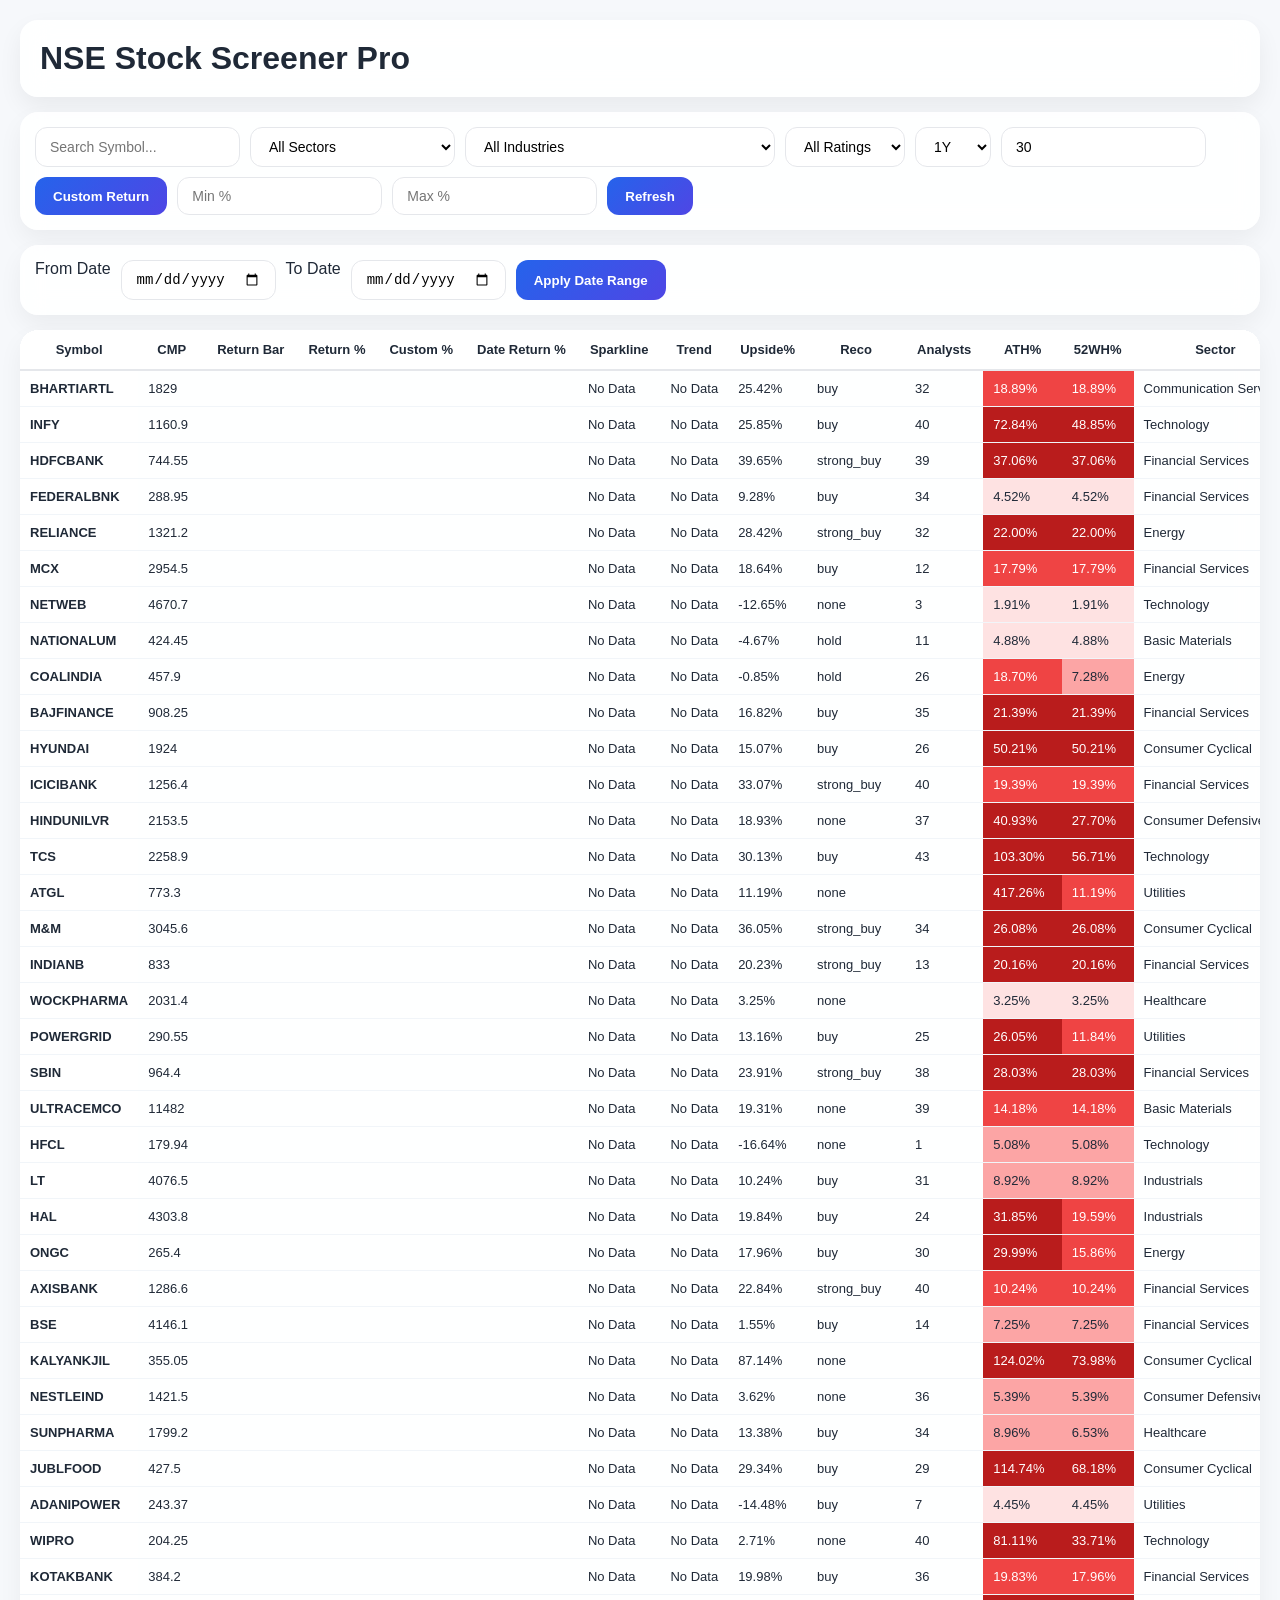
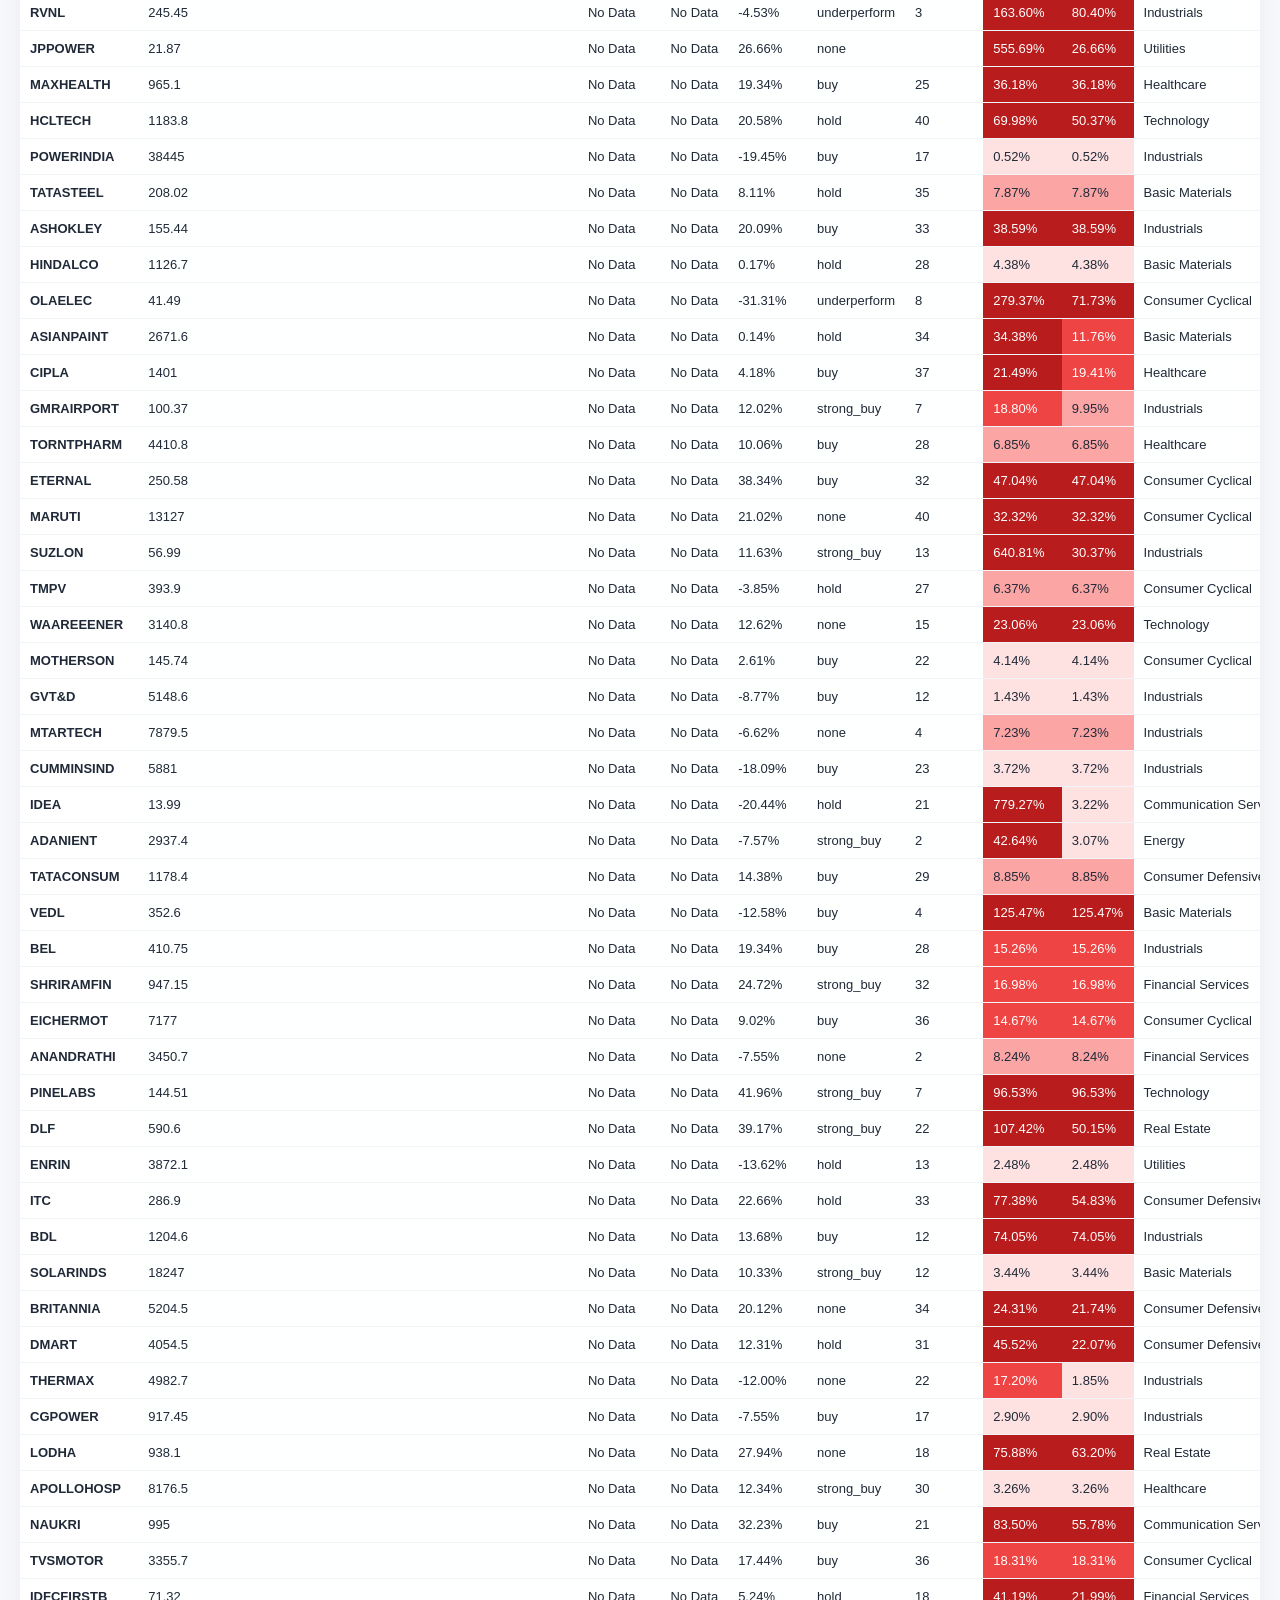
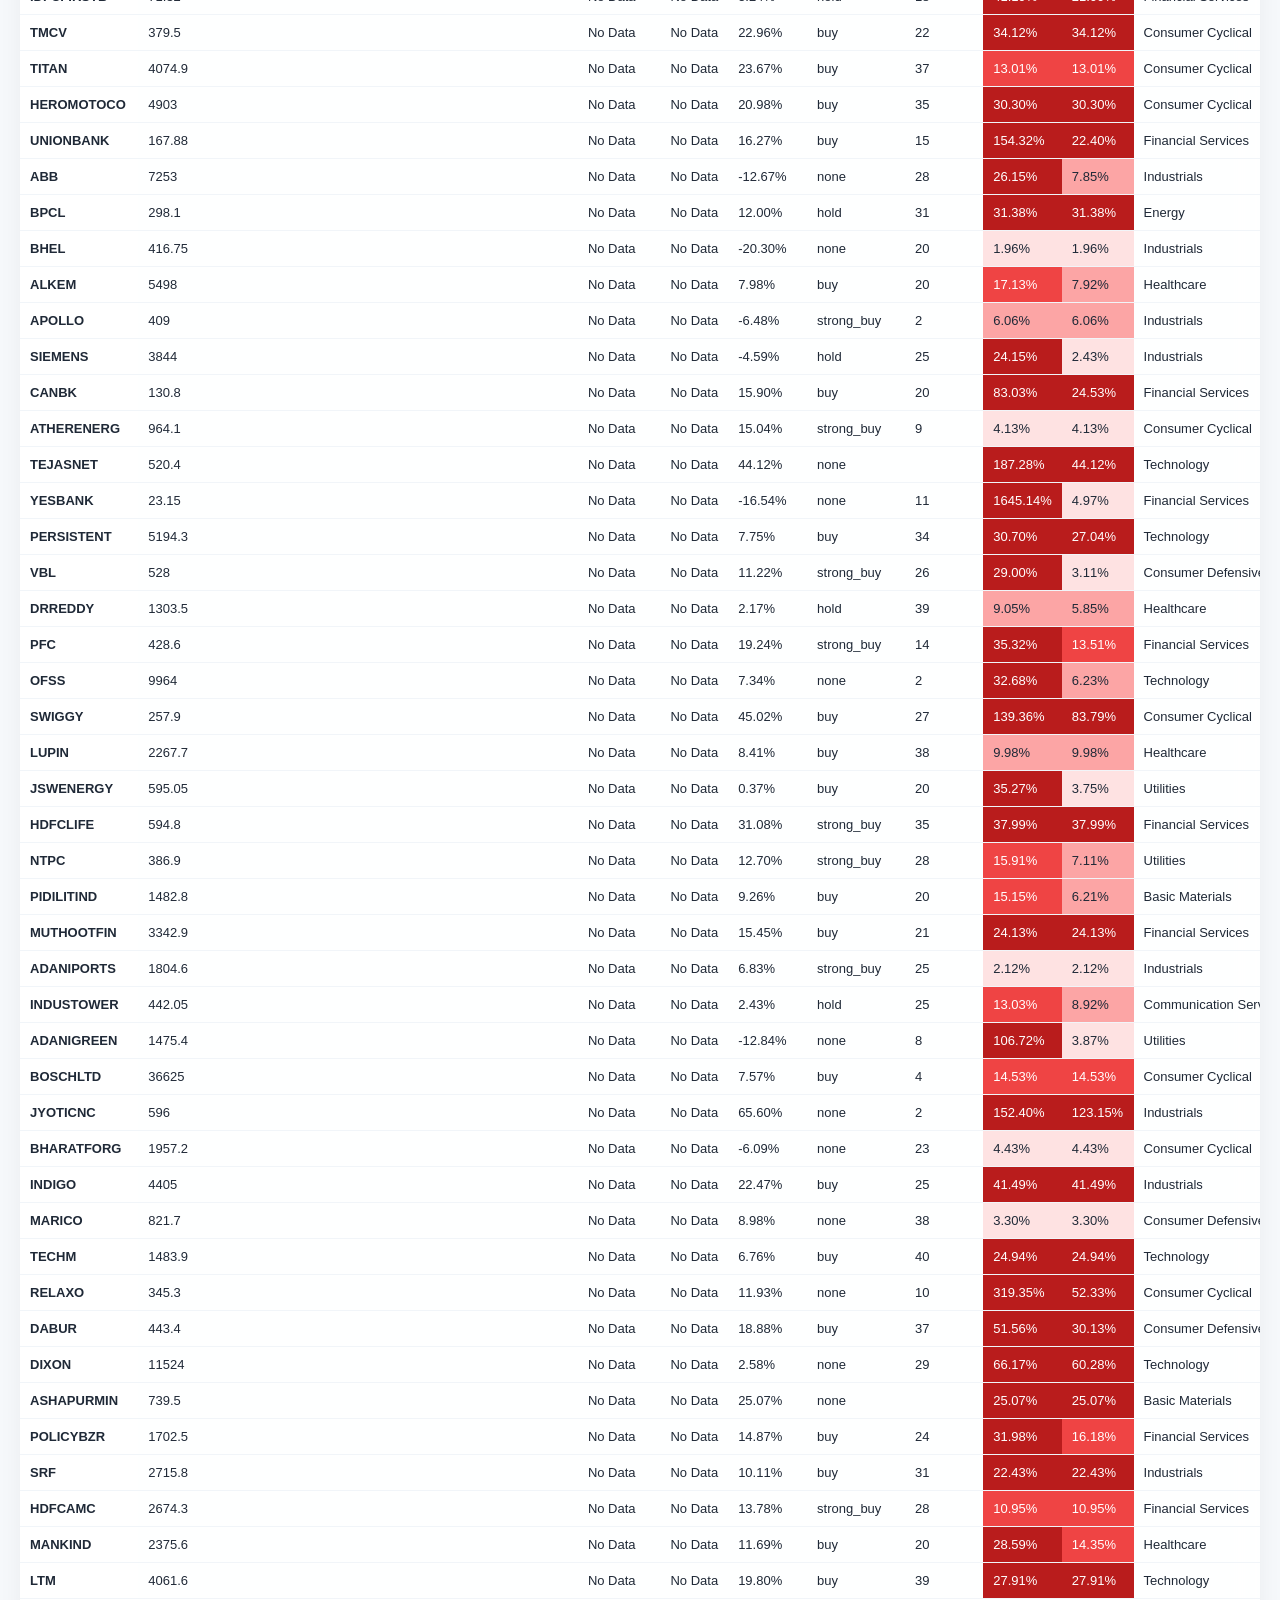
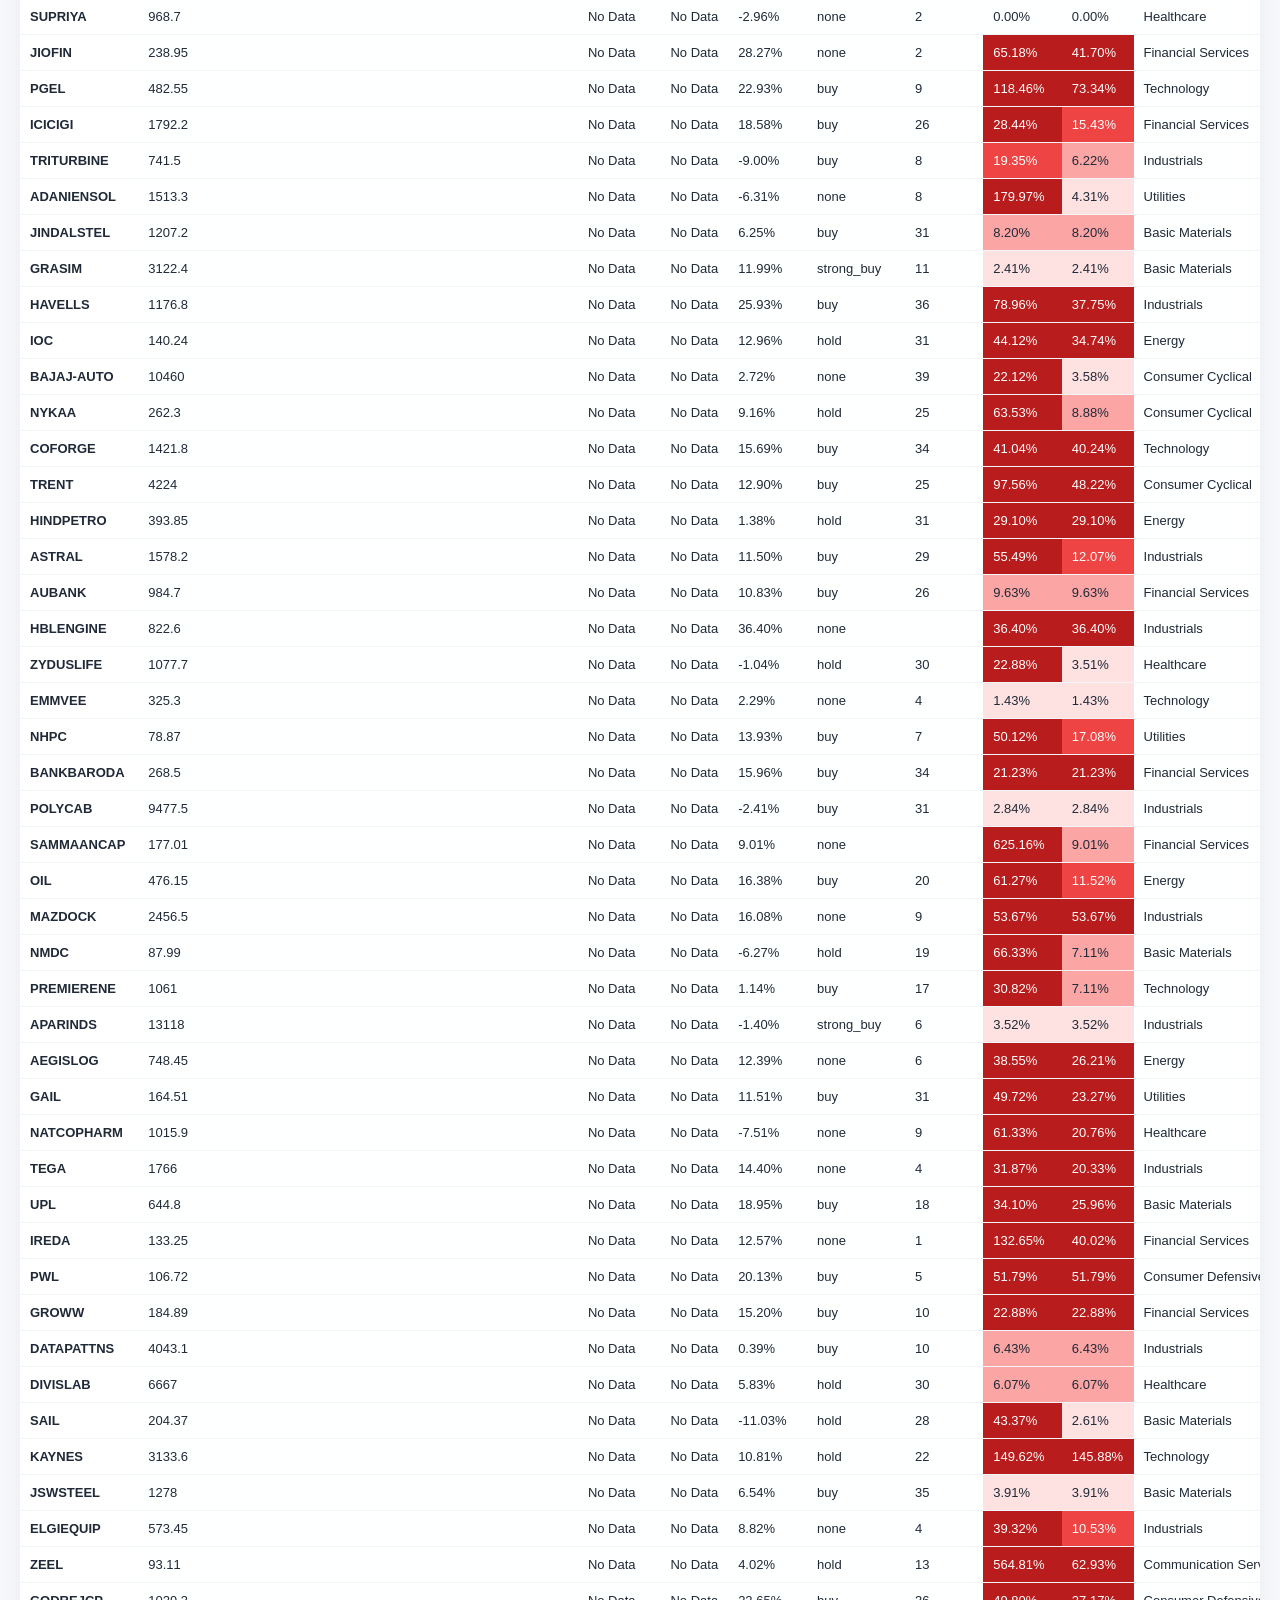
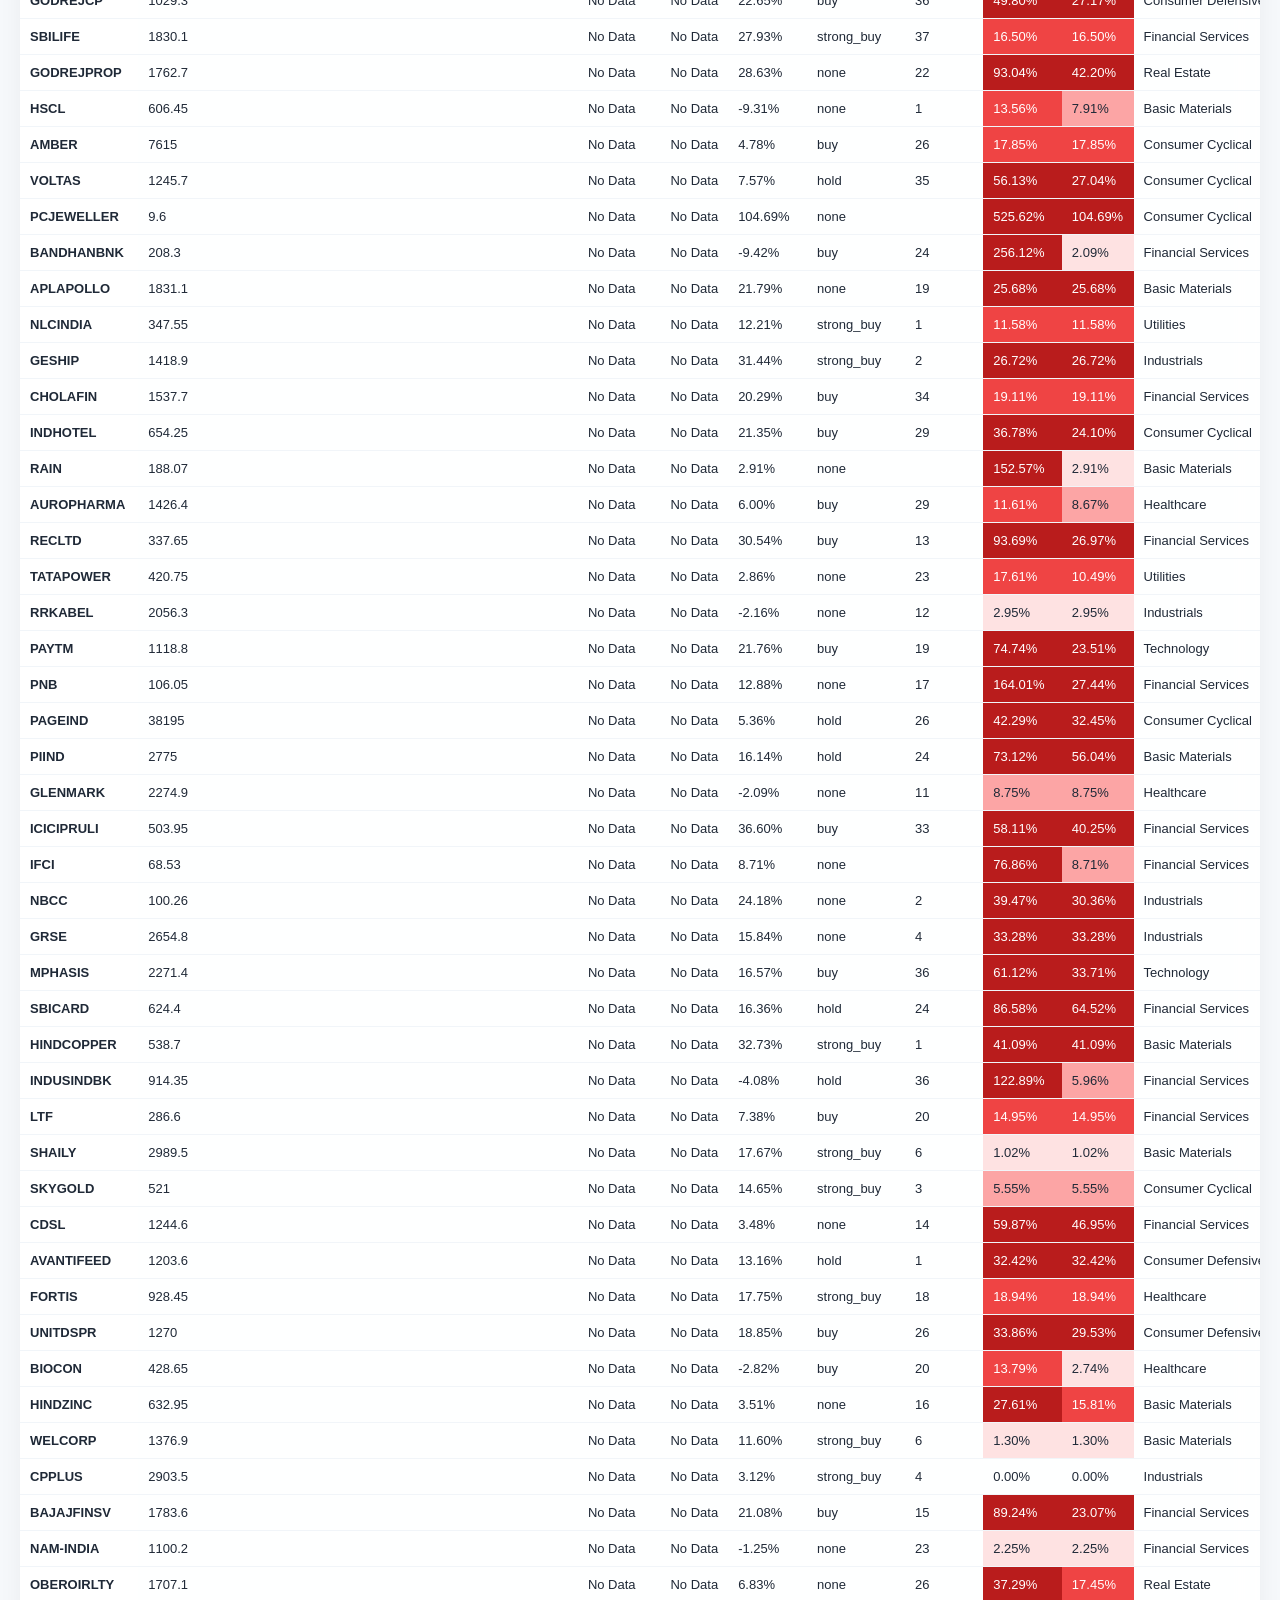
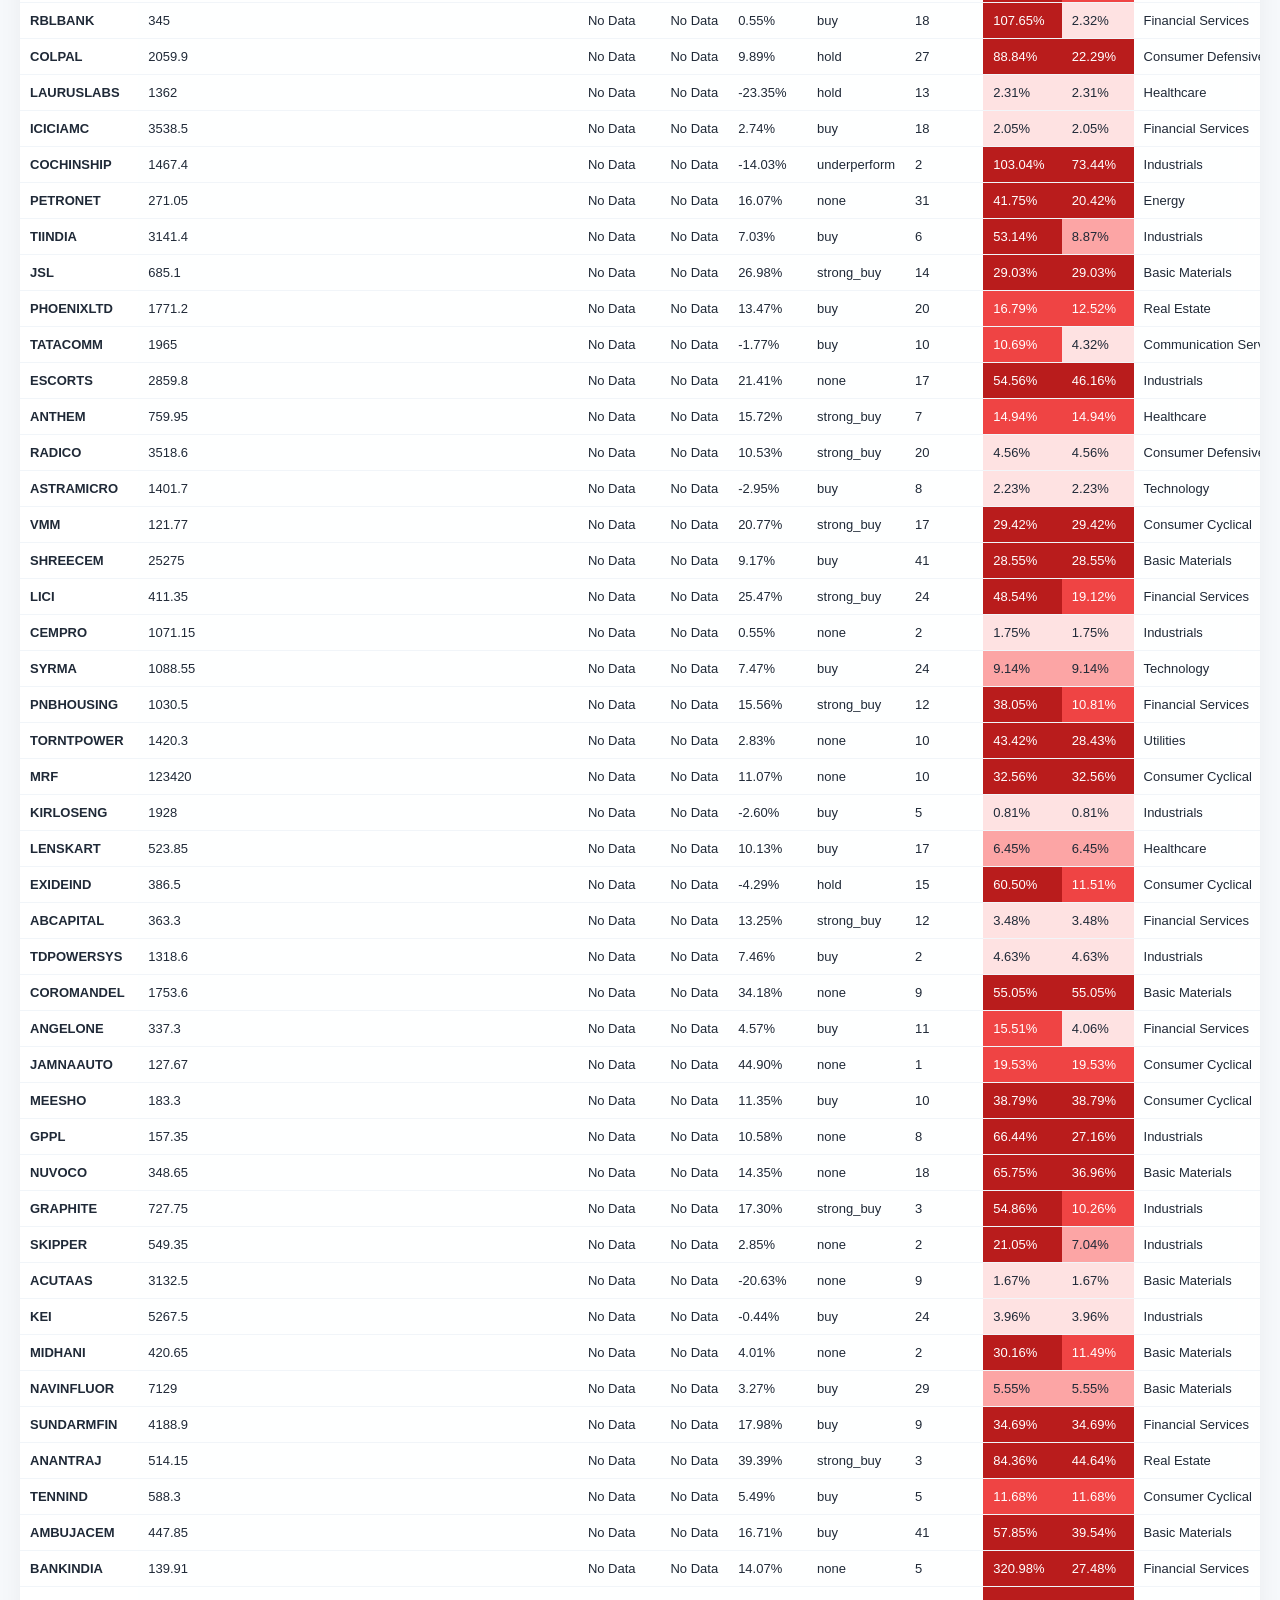
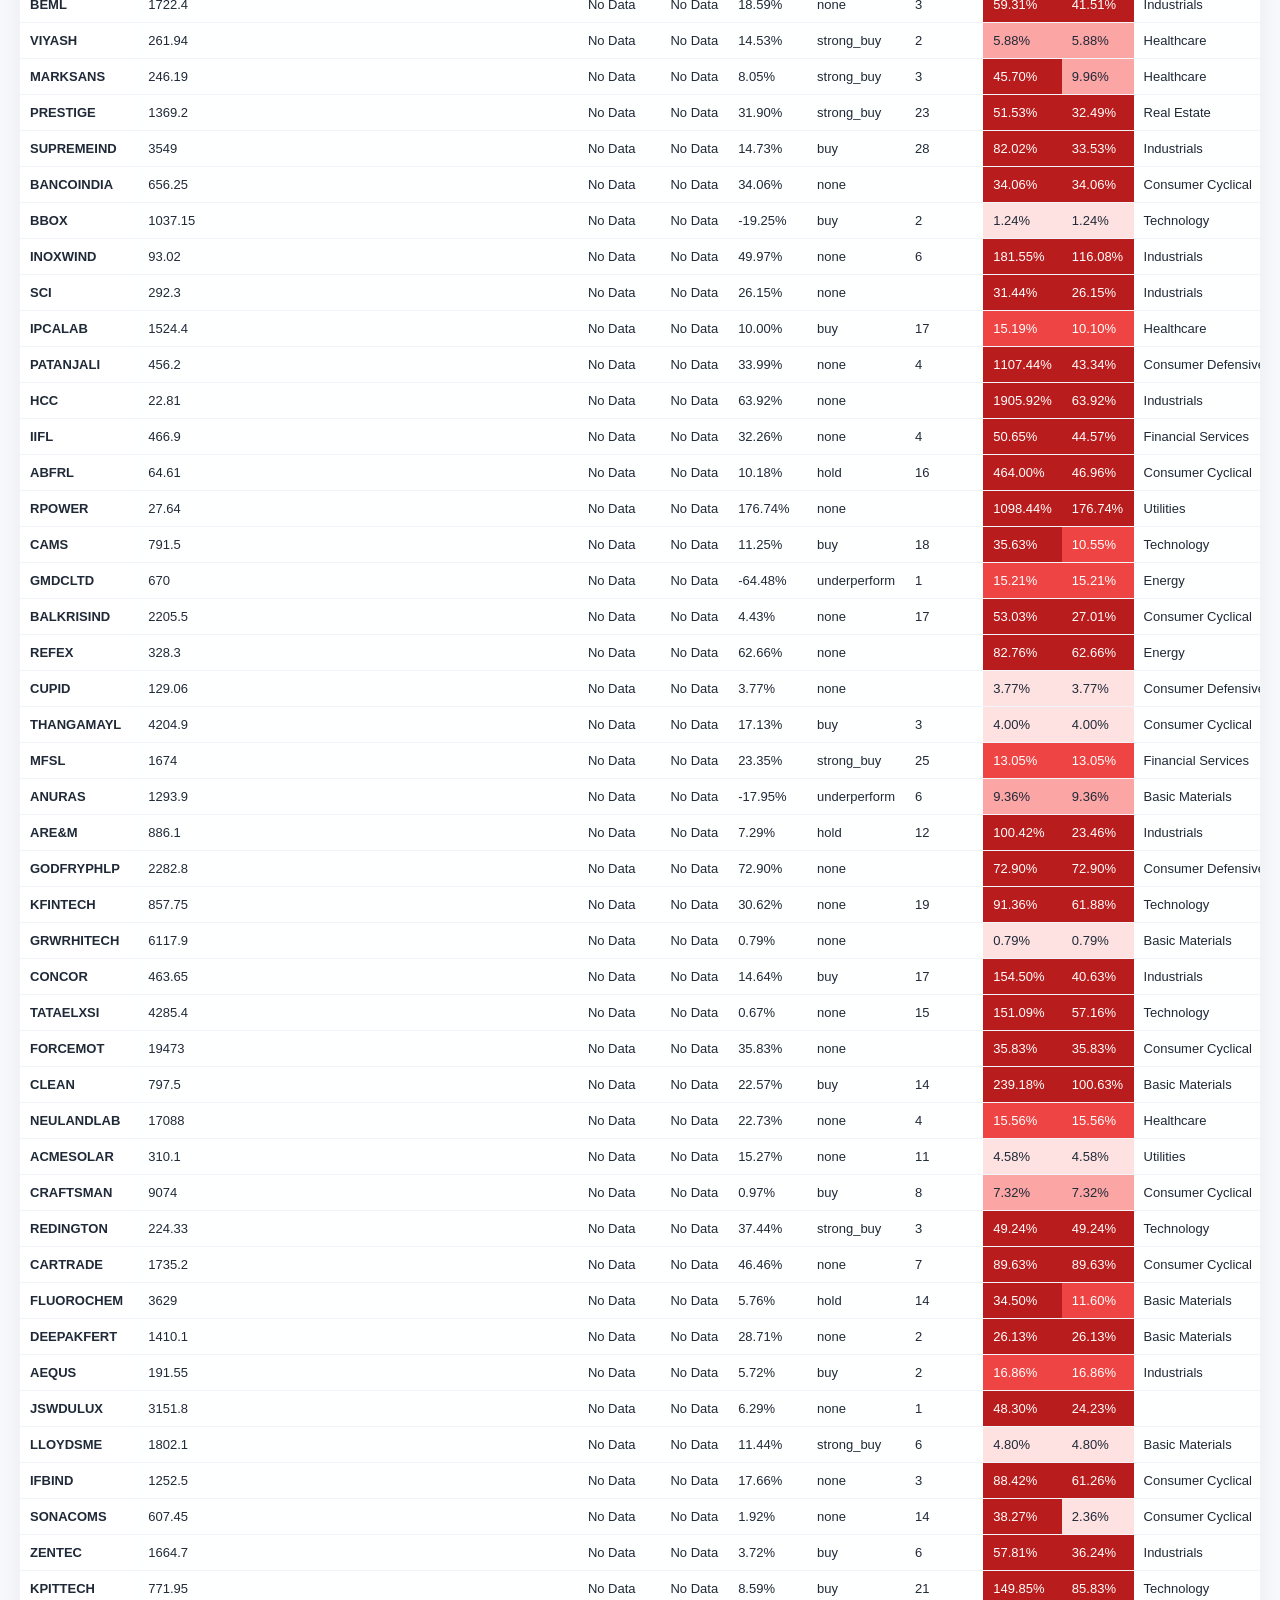
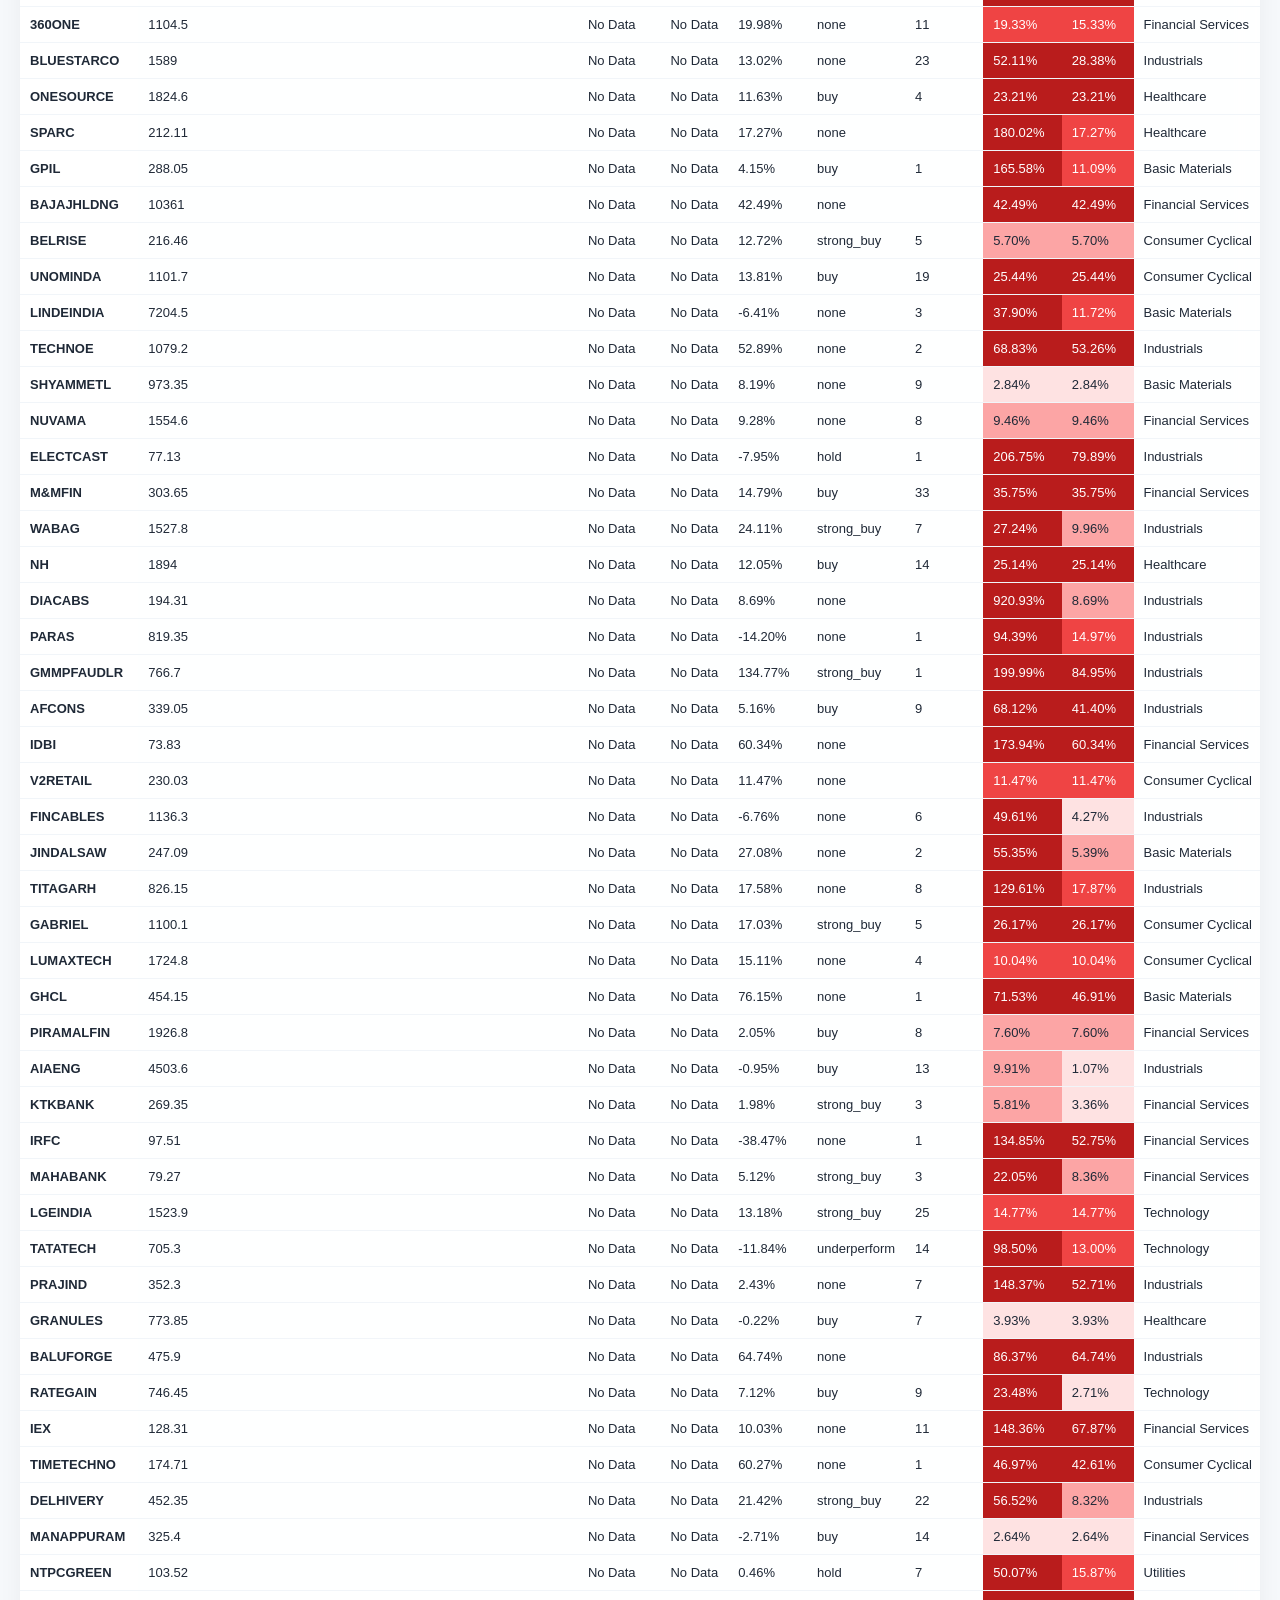
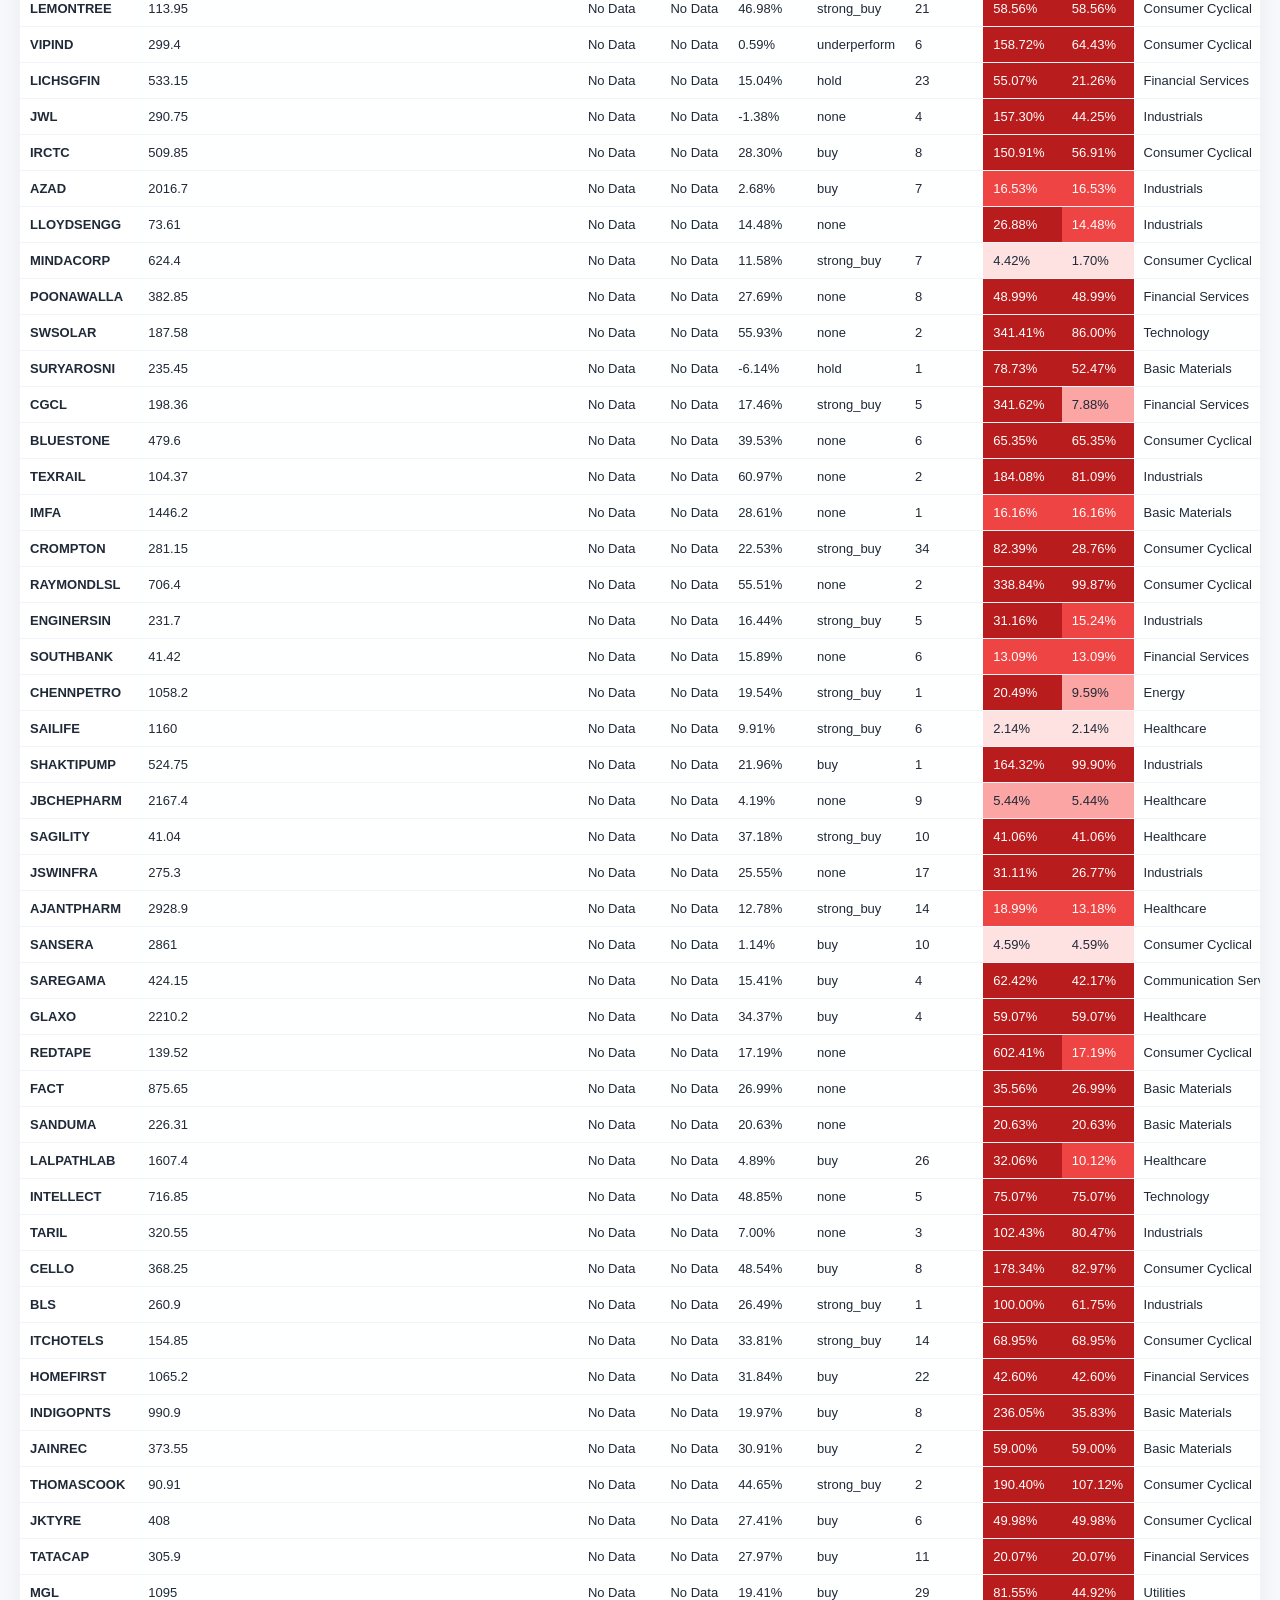
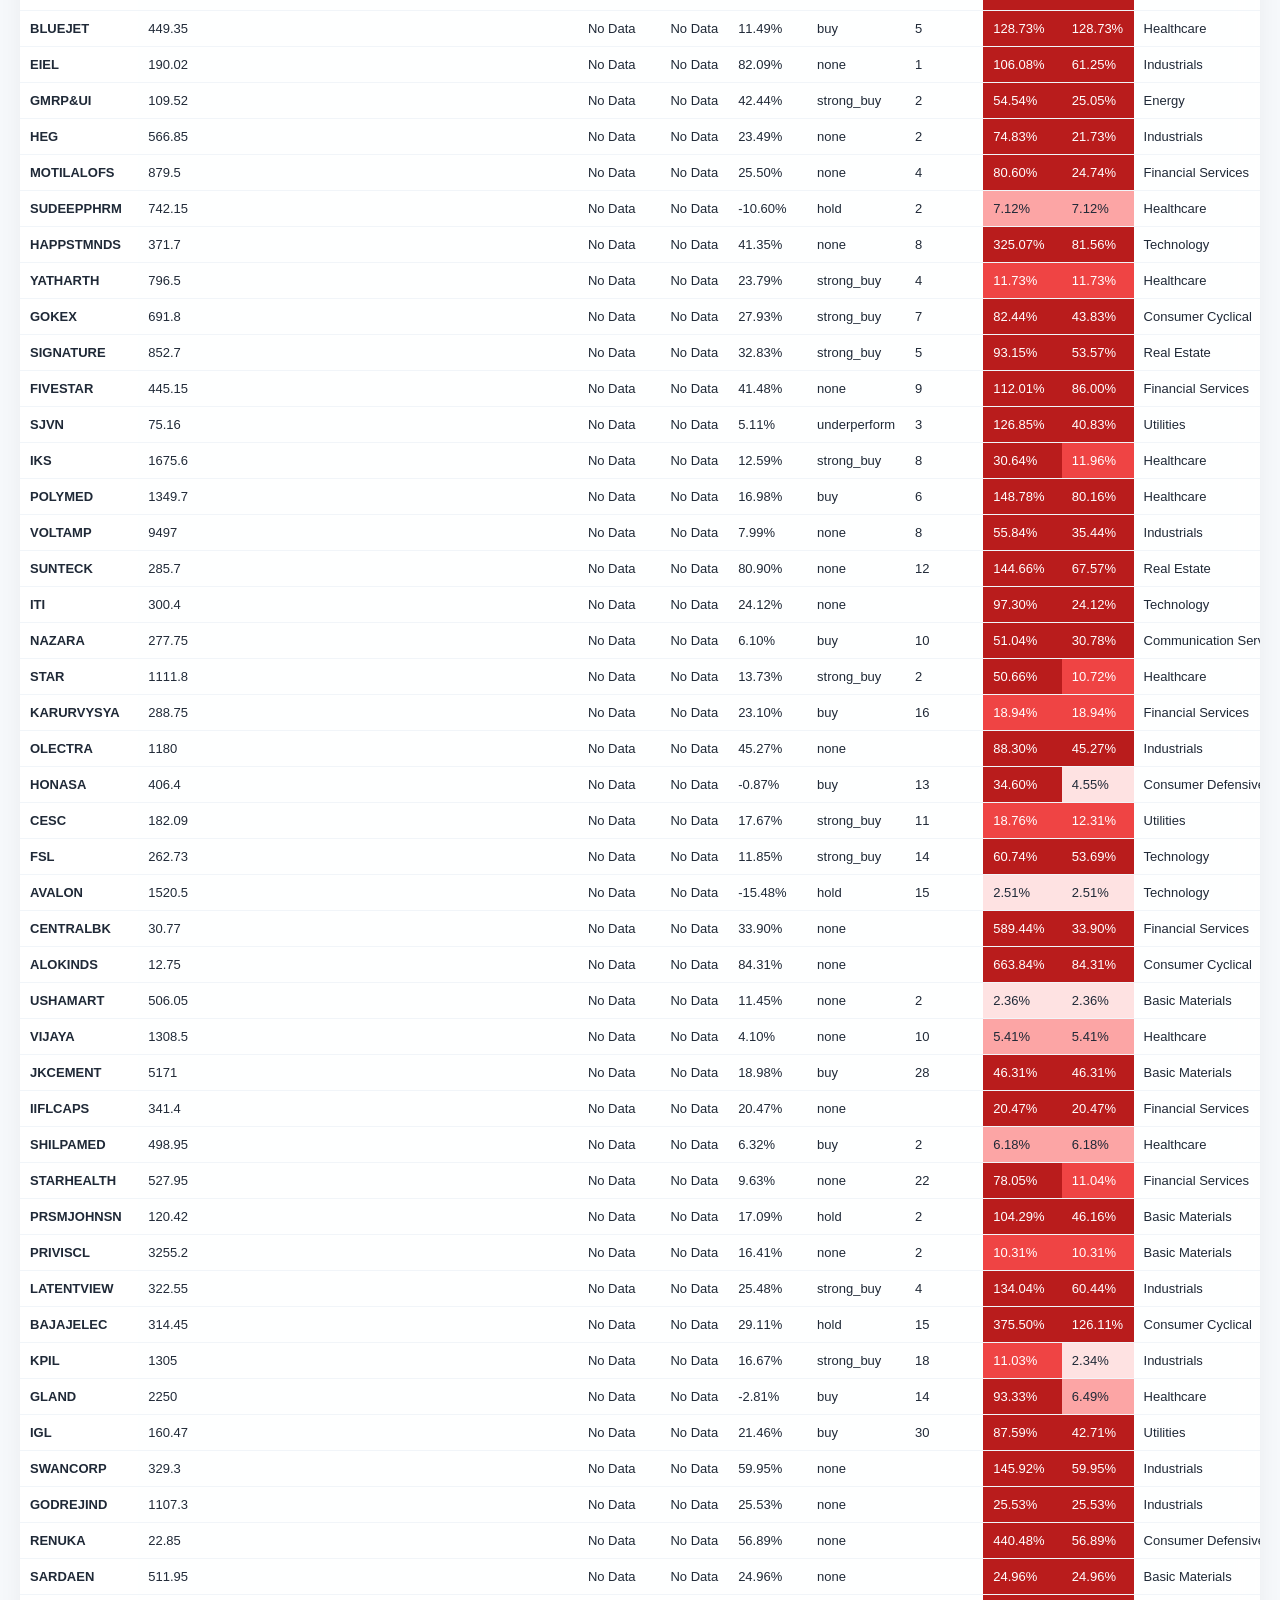
<file: index.html>
<!DOCTYPE html>
<html lang="en">

<head>

<meta charset="UTF-8">

<meta name="viewport"
      content="width=device-width, initial-scale=1.0">

<title>NSE Stock Screener Pro</title>

<link rel="stylesheet"
      href="style.css">

</head>

<body>

<div class="header">

    <h1>
        NSE Stock Screener Pro
    </h1>

</div>

<div class="toolbar">

    <input
        type="text"
        id="search"
        placeholder="Search Symbol..."
    >

    <select id="sectorFilter">

        <option value="">
            All Sectors
        </option>

    </select>

    <select id="industryFilter">

        <option value="">
            All Industries
        </option>

    </select>

    <select id="recommendationFilter">

        <option value="">
            All Ratings
        </option>

        <option value="strong_buy">
            Strong Buy
        </option>

        <option value="buy">
            Buy
        </option>

        <option value="hold">
            Hold
        </option>

        <option value="sell">
            Sell
        </option>

    </select>

    <select id="periodSelector">

        <option value="return_1d">
            1D
        </option>

        <option value="return_2d">
            2D
        </option>

        <option value="return_3d">
            3D
        </option>

        <option value="return_5d">
            5D
        </option>

        <option value="return_10d">
            10D
        </option>

        <option value="return_20d">
            20D
        </option>

        <option value="return_1m">
            1M
        </option>

        <option value="return_3m">
            3M
        </option>

        <option value="return_6m">
            6M
        </option>

        <option value="return_1y"
                selected>
            1Y
        </option>

    </select>

    <input
        type="number"
        id="customDays"
        value="30"
        min="1"
    />

    <button id="applyDaysBtn">
        Custom Return
    </button>

   <input
       type="number"
       id="minReturn"
       placeholder="Min %"
   />

   <input
       type="number"
       id="maxReturn"
       placeholder="Max %"
    />

    <button onclick="loadData()">
        Refresh
    </button>

</div>

<div class="toolbar">

    <label>
        From Date
    </label>

    <input
        type="date"
        id="fromDate"
    >

    <label>
        To Date
    </label>

    <input
        type="date"
        id="toDate"
    >

    <button id="dateRangeBtn">
        Apply Date Range
    </button>

</div>

<div class="table-container">

<table id="stocks">

<thead>

<tr>

<th onclick="sortTable('symbol')">
Symbol
</th>

<th onclick="sortTable('close')">
CMP
</th>

<th>
Return Bar
</th>

<th onclick="sortTable('selected_return')">
Return %
</th>

<th onclick="sortTable('custom_return')">
Custom %
</th>

<th onclick="sortTable('date_return')">
Date Return %
</th>

<th>
Sparkline
</th>

<th>
    Trend
</th>

<th onclick="sortTable('target_upside_pct')">
Upside%
</th>

<th onclick="sortTable('recommendation')">
Reco
</th>

<th onclick="sortTable('analyst_count')">
Analysts
</th>

<th onclick="sortTable('ath_distance_pct')">
ATH%
</th>

<th onclick="sortTable('high52_distance_pct')">
52WH%
</th>

<th onclick="sortTable('sector')">
Sector
</th>

<th onclick="sortTable('industry')">
Industry
</th>

<th onclick="sortTable('rsi')">
RSI
</th>

<th onclick="sortTable('dma20_gap_pct')">
D20%
</th>

<th onclick="sortTable('dma50_gap_pct')">
D50%
</th>

<th onclick="sortTable('dma100_gap_pct')">
D100%
</th>

<th onclick="sortTable('dma200_gap_pct')">
D200%
</th>

<th onclick="sortTable('dma300_gap_pct')">
D300%
</th>

<th onclick="sortTable('trailing_pe')">
PE
</th>

<th onclick="sortTable('forward_pe')">
Fwd PE
</th>

<th onclick="sortTable('price_to_book')">
PB
</th>

<th onclick="sortTable('roe')">
ROE
</th>

<th onclick="sortTable('debt_to_equity')">
DebtEq
</th>

<th onclick="sortTable('revenue_growth')">
Revenue Growth
</th>

<th onclick="sortTable('earnings_growth')">
Earnings Growth
</th>

</tr>

</thead>

<tbody>

</tbody>

</table>

</div>

<div
    class="footer"
    id="recordCount"
>

    Loading...

</div>

<script src="app.js"></script>

<footer class="footer-links">

    <a href="about.html">
        About
    </a>

    |

    <a href="disclaimer.html">
        Disclaimer
    </a>

    |

    <a href="privacy.html">
        Privacy Policy
    </a>

    |

    <a href="terms.html">
        Terms of Use
    </a>

    |

    <a href="contact.html">
        Contact
    </a>

</footer>

</body>

</html>
</file>
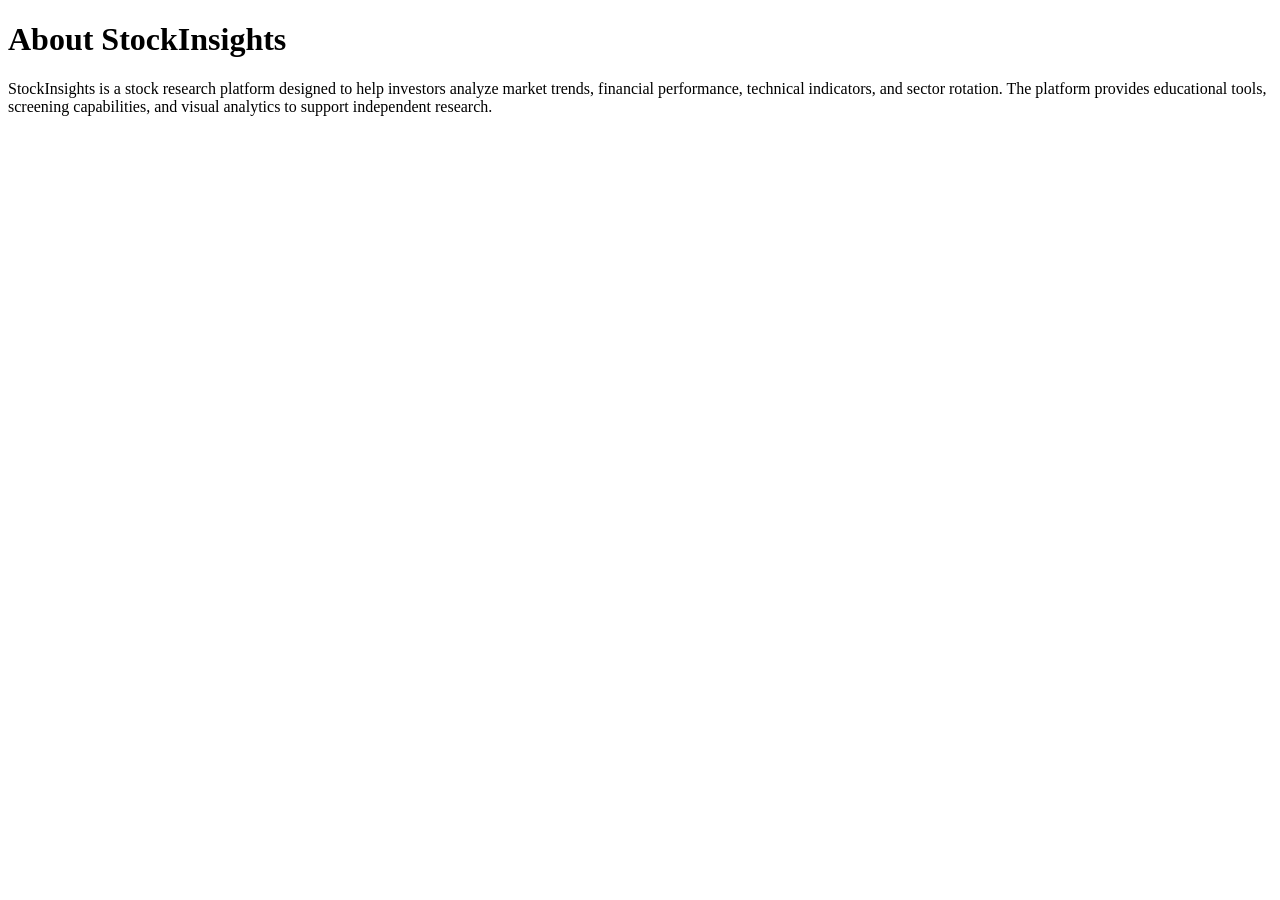
<file: about.html>
<!DOCTYPE html>
<html>
<head>
<title>About</title>
</head>
<body>

<h1>About StockInsights</h1>

<p>

StockInsights is a stock research platform designed to help investors analyze market trends, financial performance, technical indicators, and sector rotation.

The platform provides educational tools, screening capabilities, and visual analytics to support independent research.

</p>

</body>
</html>
</file>
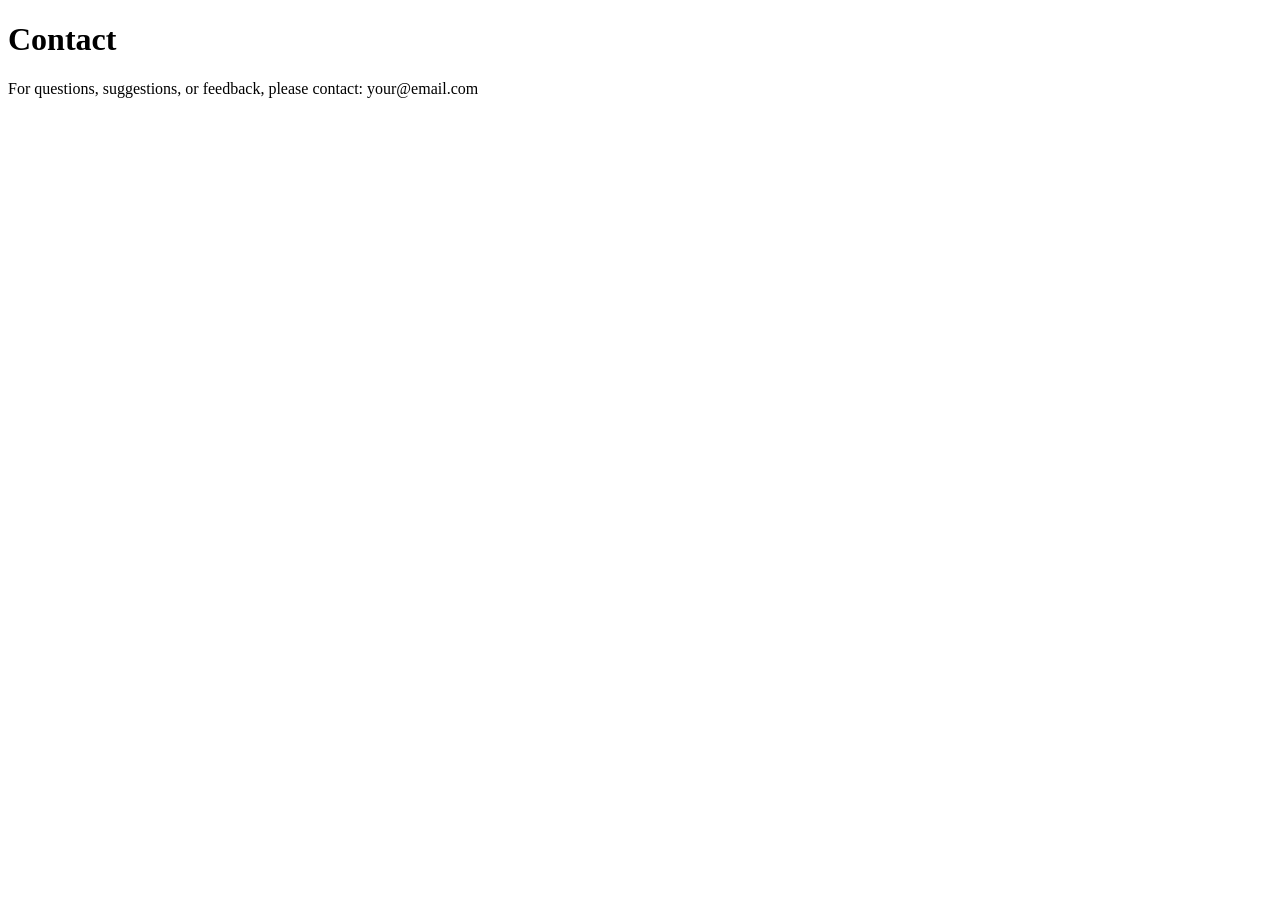
<file: contact.html>
<!DOCTYPE html>
<html>
<head>
<title>Contact</title>
</head>
<body>

<h1>Contact</h1>

<p>

For questions, suggestions, or feedback, please contact:

your@email.com

</p>

</body>
</html>
</file>
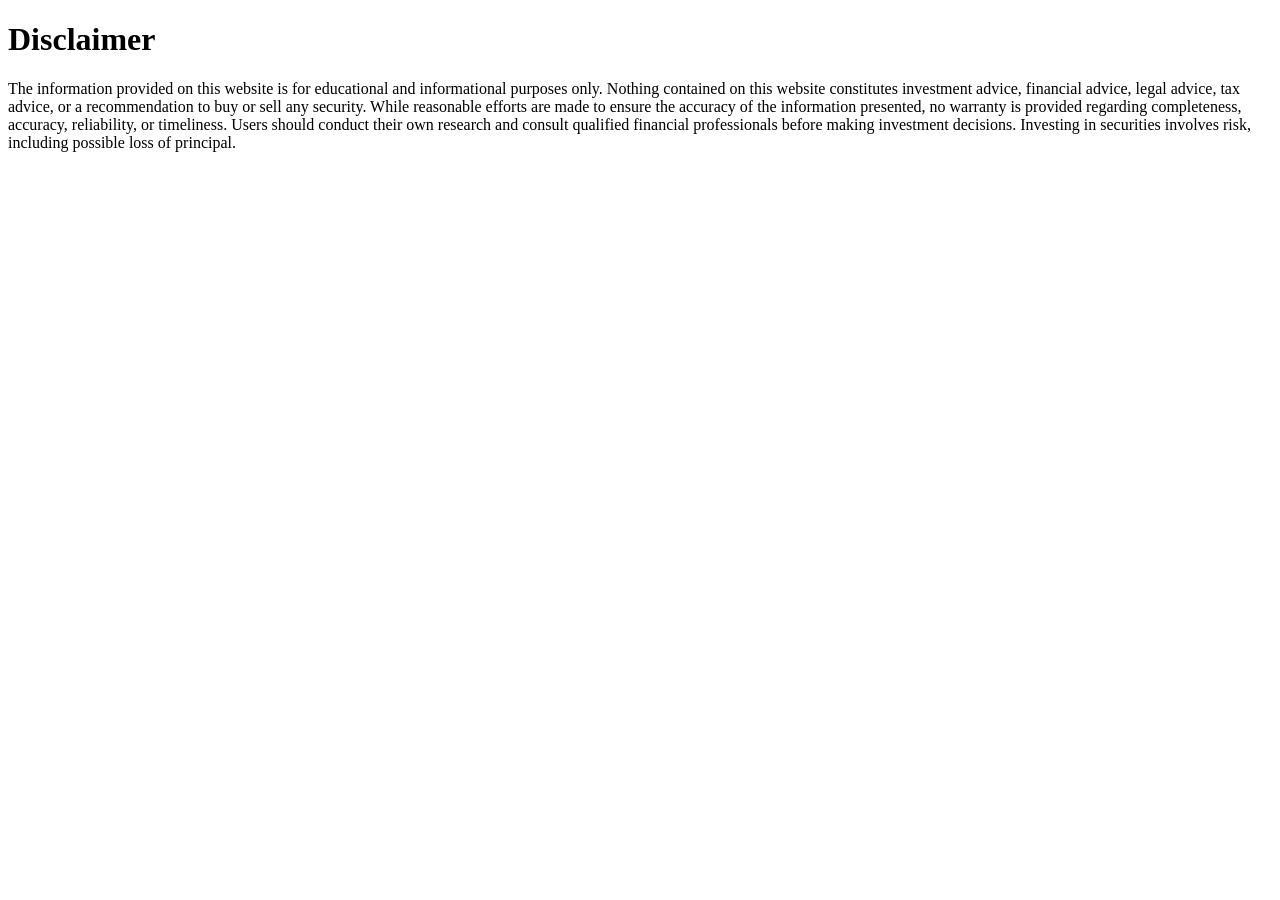
<file: disclaimer.html>
<!DOCTYPE html>
<html>
<head>
<title>Disclaimer</title>
</head>
<body>

<h1>Disclaimer</h1>

<p>

The information provided on this website is for educational and informational purposes only.

Nothing contained on this website constitutes investment advice, financial advice, legal advice, tax advice, or a recommendation to buy or sell any security.

While reasonable efforts are made to ensure the accuracy of the information presented, no warranty is provided regarding completeness, accuracy, reliability, or timeliness.

Users should conduct their own research and consult qualified financial professionals before making investment decisions.

Investing in securities involves risk, including possible loss of principal.

</p>

</body>
</html>
</file>
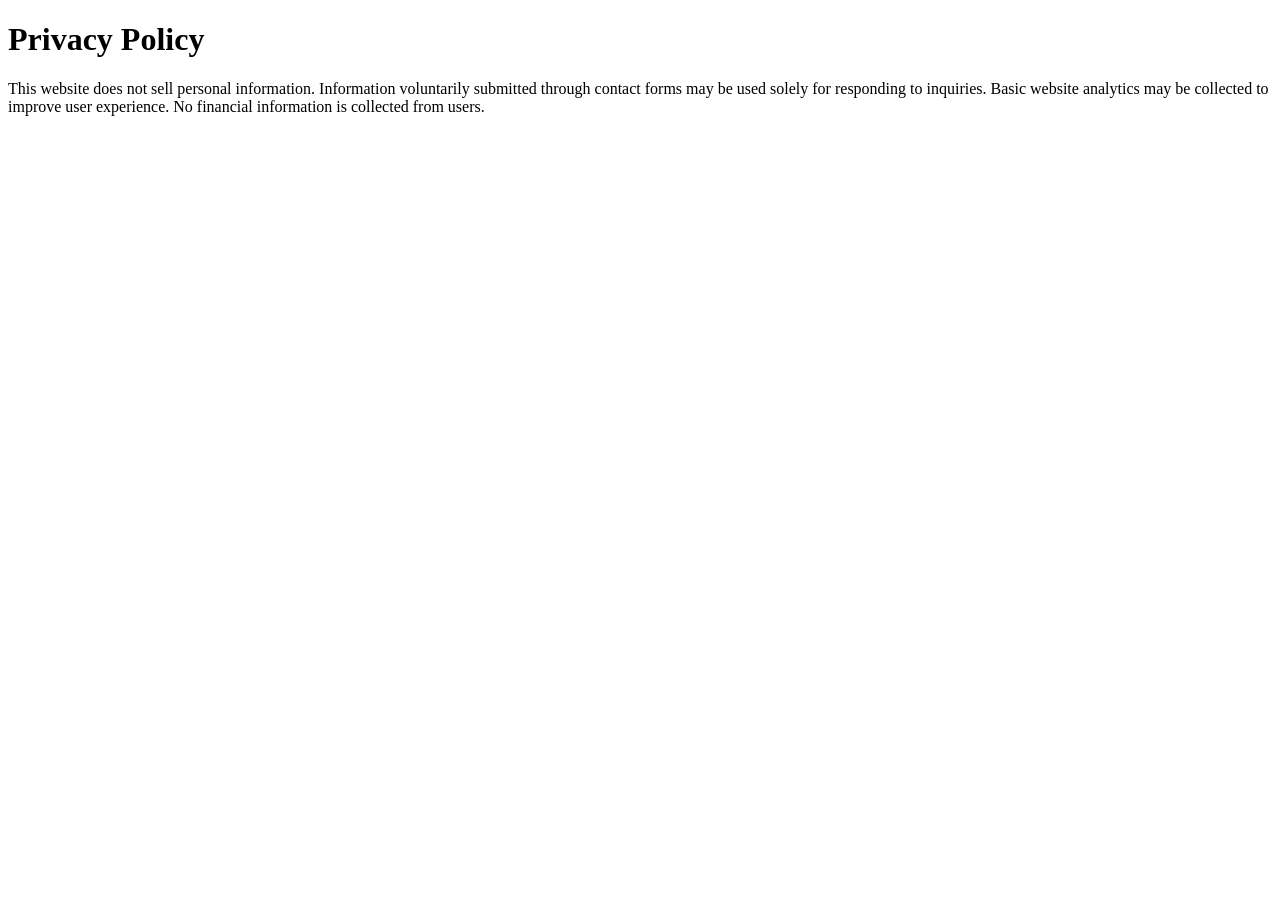
<file: privacy.html>
<!DOCTYPE html>
<html>
<head>
<title>Privacy Policy</title>
</head>
<body>

<h1>Privacy Policy</h1>

<p>

This website does not sell personal information.

Information voluntarily submitted through contact forms may be used solely for responding to inquiries.

Basic website analytics may be collected to improve user experience.

No financial information is collected from users.

</p>

</body>
</html>
</file>
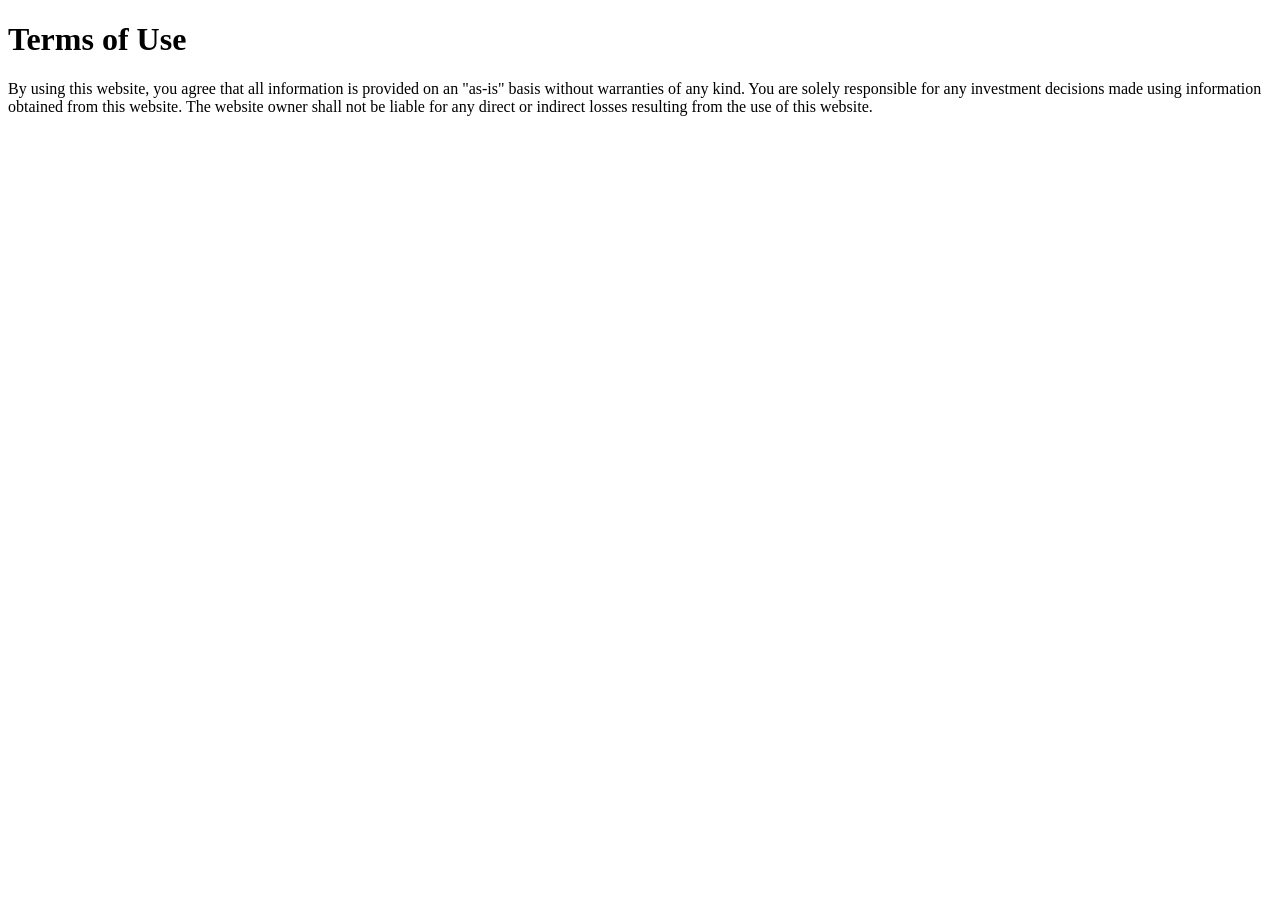
<file: terms.html>
<!DOCTYPE html>
<html>
<head>
<title>Terms of Use</title>
</head>
<body>

<h1>Terms of Use</h1>

<p>

By using this website, you agree that all information is provided on an "as-is" basis without warranties of any kind.

You are solely responsible for any investment decisions made using information obtained from this website.

The website owner shall not be liable for any direct or indirect losses resulting from the use of this website.

</p>

</body>
</html>
</file>
<file: style.css>
/* =====================================
   GLOBAL
===================================== */

* {

    box-sizing: border-box;

}

body {

    margin: 0;

    padding: 20px;

    background: #f6f8fb;

    font-family:
        Inter,
        Segoe UI,
        Arial,
        sans-serif;

    color: #1f2937;

}

/* =====================================
   HEADER
===================================== */

.header {

    background:
        rgba(
            255,
            255,
            255,
            0.9
        );

    backdrop-filter:
        blur(15px);

    border-radius:
        18px;

    padding:
        20px;

    margin-bottom:
        15px;

    box-shadow:
        0 10px 25px
        rgba(
            0,
            0,
            0,
            0.06
        );

}

.header h1 {

    margin: 0;

    font-size: 32px;

    font-weight: 700;

}

/* =====================================
   TOOLBAR
===================================== */

.toolbar {

    display: flex;

    flex-wrap: wrap;

    gap: 10px;

    margin-bottom: 15px;

    background:
        rgba(
            255,
            255,
            255,
            0.9
        );

    backdrop-filter:
        blur(12px);

    padding:
        15px;

    border-radius:
        18px;

    box-shadow:
        0 10px 25px
        rgba(
            0,
            0,
            0,
            0.05
        );

}

input,
select {

    padding:
        10px 14px;

    border:
        1px solid #e5e7eb;

    border-radius:
        12px;

    background:
        white;

    font-size:
        14px;

}

button {

    border: none;

    cursor: pointer;

    border-radius:
        12px;

    padding:
        10px 18px;

    color:
        white;

    font-weight:
        600;

    background:
        linear-gradient(
            135deg,
            #2563eb,
            #4f46e5
        );

    transition:
        all 0.2s ease;

}

button:hover {

    transform:
        translateY(-2px);

}

/* =====================================
   TABLE CONTAINER
===================================== */

.table-container {

    background:
        rgba(
            255,
            255,
            255,
            0.9
        );

    backdrop-filter:
        blur(12px);

    border-radius:
        18px;

    overflow:
        auto;

    box-shadow:
        0 10px 25px
        rgba(
            0,
            0,
            0,
            0.05
        );

}

/* =====================================
   TABLE
===================================== */

table {

    width: 100%;

    border-collapse:
        collapse;

    min-width:
        2200px;

}

thead th {

    position:
        sticky;

    top: 0;

    z-index: 100;

    background:
        white;

    padding:
        12px;

    font-size:
        13px;

    font-weight:
        700;

    border-bottom:
        2px solid #e5e7eb;

    cursor:
        pointer;

    white-space:
        nowrap;

}

tbody td {

    padding:
        10px;

    border-bottom:
        1px solid #f1f5f9;

    font-size:
        13px;

    white-space:
        nowrap;

}

tbody tr:hover {

    background:
        #f8fafc;

}

/* =====================================
   SYMBOL COLUMN
===================================== */

tbody td:first-child {

    font-weight:
        700;

}

thead th:first-child {

    position:
        sticky;

    left: 0;

    background:
        white;

    z-index:
        101;

}

tbody td:first-child {

    position:
        sticky;

    left: 0;

    background:
        white;

    z-index:
        50;

}

/* =====================================
   RECOMMENDATION COLORS
===================================== */

.buy {

    color:
        #16a34a;

    font-weight:
        700;

}

.strong-buy {

    color:
        #15803d;

    font-weight:
        700;

}

.hold {

    color:
        #ca8a04;

    font-weight:
        700;

}

.sell {

    color:
        #dc2626;

    font-weight:
        700;

}

/* =====================================
   HEATMAP COLORS
===================================== */

.green-1 {

    background:
        #dcfce7;

}

.green-2 {

    background:
        #86efac;

}

.green-3 {

    background:
        #22c55e;

    color:
        white;

}

.green-4 {

    background:
        #15803d;

    color:
        white;

}

.red-1 {

    background:
        #fee2e2;

}

.red-2 {

    background:
        #fca5a5;

}

.red-3 {

    background:
        #ef4444;

    color:
        white;

}

.red-4 {

    background:
        #b91c1c;

    color:
        white;

}

/* =====================================
   RETURN BAR
===================================== */

.returnBar {

    width:
        140px;

    height:
        18px;

    position:
        relative;

    background:
        #f3f4f6;

    border-radius:
        999px;

    overflow:
        hidden;

}

.returnBarCenter {

    position:
        absolute;

    left:
        50%;

    top:
        0;

    bottom:
        0;

    width:
        2px;

    background:
        #9ca3af;

}

.returnPositive {

    position:
        absolute;

    left:
        50%;

    height:
        100%;

    background:
        #22c55e;

}

.returnNegative {

    position:
        absolute;

    right:
        50%;

    height:
        100%;

    background:
        #ef4444;

}

/* =====================================
   SPARKLINE
===================================== */

.sparkline {

    font-family:
        monospace;

    letter-spacing:
        1px;

    font-size:
        14px;

}

/* =====================================
   FOOTER
===================================== */

.footer {

    margin-top:
        15px;

    padding:
        15px;

    background:
        rgba(
            255,
            255,
            255,
            0.9
        );

    border-radius:
        18px;

    text-align:
        center;

    font-weight:
        600;

    box-shadow:
        0 10px 25px
        rgba(
            0,
            0,
            0,
            0.05
        );

}

/* =====================================
   SCROLLBAR
===================================== */

::-webkit-scrollbar {

    height:
        10px;

    width:
        10px;

}

::-webkit-scrollbar-track {

    background:
        #f1f5f9;

}

::-webkit-scrollbar-thumb {

    background:
        #cbd5e1;

    border-radius:
        999px;

}

::-webkit-scrollbar-thumb:hover {

    background:
        #94a3b8;

}

.sparklineBox {

    width: 250px;

    height: 60px;

    position: relative;

    overflow: hidden;
}

.sparkBaseline {

    position: absolute;

    top: 50%;

    left: 0;

    right: 0;

    height: 1px;

    background: #94a3b8;
}

.sparkBar {

    position: absolute;

    width: 3px;
}

.sparkUp {

    background: #22c55e;

    bottom: 50%;
}

.sparkDown {

    background: #ef4444;

    top: 50%;
}

.footer-links {

    text-align: center;

    padding: 20px;

    margin-top: 20px;

    font-size: 14px;
}

.footer-links a {

    text-decoration: none;

    color: #2563eb;

    margin: 0 8px;
}
</file>
